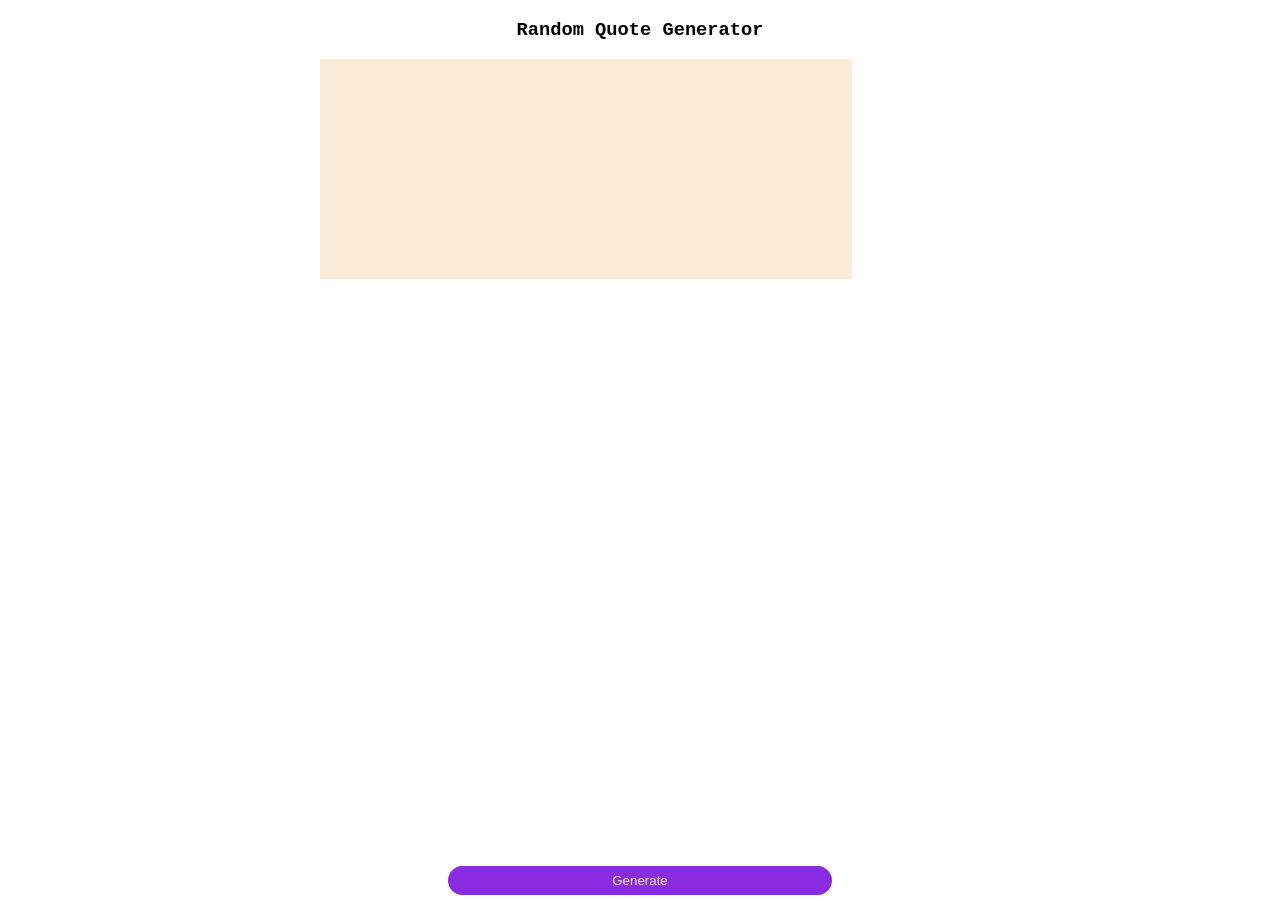
<file: index.html>
<!DOCTYPE html>
<html>
<head>
<title>Random Quote Generator</title>
<link rel="stylesheet" href="style.css">
</head>
<body>
<div id="main">
<h3>Random Quote Generator</h3>
<div id="mySec">
<p id="quote">

</p>
<p>

<i id="author"></i>
</p>
</div><br><br>
<button type="button" onclick="generate()">Generate</button>
</div>

<script src="script.js"></script>
</body>
</html>
</file>
<file: style.css>
main{
    border: 1px solid red;
    padding: 20px;
    background-color: aliceblue;
    position: relative;
}

#mySec{
    width: 80%;
    height: 200px;
    background-color: antiquewhite;
    padding: 10px;
}

button{
    background-color: blueviolet;
    color: antiquewhite;
    padding: 5px;
    border-color: transparent;
    border-radius: 15px;
    padding-left: 10px;
    padding-right: 10px;
    position: absolute;
    bottom: 5px;
    left: 35%;
    right: 35%;
}

h3{
    text-align: center;
    font-family: 'Courier New', Courier, monospace;
}

#quote{
    font-family: 'Gill Sans', 'Gill Sans MT', Calibri, 'Trebuchet MS', sans-serif;
}

@media (min-width: 750px){
    body{
        margin-left: 25%;
        margin-right: 25%;
    }
}
</file>
<file: style3.css>
main{
    border: 1px solid red;
    padding: 20px;
    background-color: aliceblue;
    position: relative;
}

#mySec{
    width: 80%;
    height: 200px;
    background-color: antiquewhite;
    padding: 10px;
}

button{
    background-color: blueviolet;
    color: antiquewhite;
    padding: 5px;
    border-color: transparent;
    border-radius: 15px;
    padding-left: 10px;
    padding-right: 10px;
    position: absolute;
    bottom: 5px;
    left: 35%;
    right: 35%;
}

h3{
    text-align: center;
    font-family: 'Courier New', Courier, monospace;
}

#quote{
    font-family: 'Gill Sans', 'Gill Sans MT', Calibri, 'Trebuchet MS', sans-serif;
}

@media (min-width: 750px){
    body{
        margin-left: 25%;
        margin-right: 25%;
    }
}
</file>
